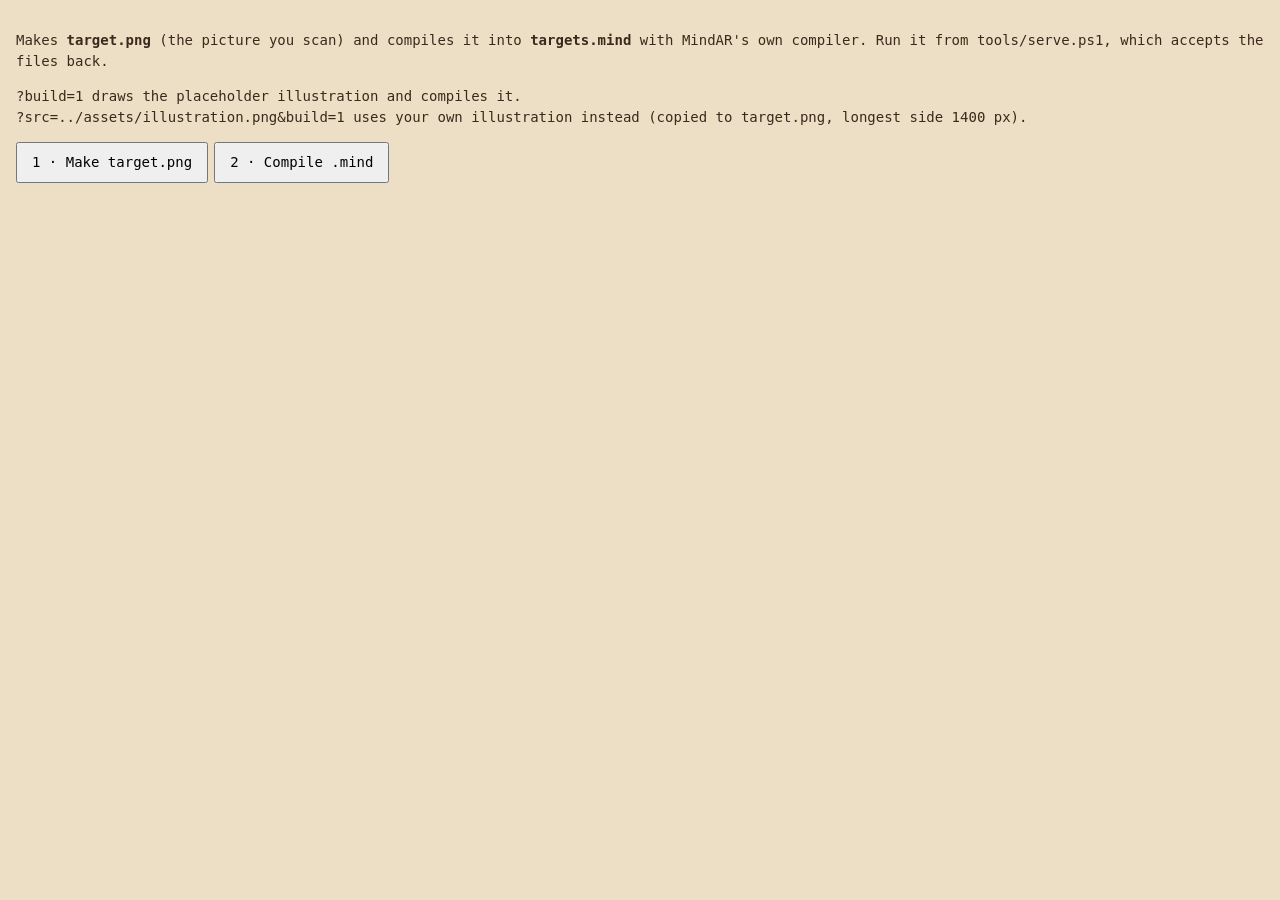
<file: tools/make-target.html>
<!doctype html>
<html lang="en"><head><meta charset="utf-8"><meta name="viewport" content="width=device-width,initial-scale=1">
<title>Pagoda target maker</title>
<style>
  body{margin:0;padding:16px;background:#ecdfc6;color:#3b2a1c;font:14px/1.5 ui-monospace,Consolas,monospace}
  img{max-width:420px;width:100%;box-shadow:0 0 0 1px #8c7457;display:block;margin:10px 0}
  button{font:inherit;padding:8px 14px;margin-right:6px}
  #log{white-space:pre-wrap}
</style></head>
<body>
<p>Makes <b>target.png</b> (the picture you scan) and compiles it into <b>targets.mind</b> with MindAR's own compiler.
Run it from <code>tools/serve.ps1</code>, which accepts the files back.</p>
<p><code>?build=1</code> draws the placeholder illustration and compiles it.<br>
<code>?src=../assets/illustration.png&amp;build=1</code> uses your own illustration instead (copied to target.png, longest side 1400 px).</p>
<button id="draw">1 · Make target.png</button><button id="compile">2 · Compile .mind</button>
<div id="log"></div>
<div id="out"></div>
<script type="module">
const params = new URLSearchParams(location.search);
const log = (t) => { document.getElementById('log').textContent += t + '\n'; };
const out = document.getElementById('out');
function rng(seed){ let s = seed >>> 0 || 1; return () => { s ^= s << 13; s ^= s >>> 17; s ^= s << 5; return (s >>> 0) / 4294967296; }; }
const load = (src) => new Promise((ok, fail) => { const i = new Image(); i.onload = () => ok(i); i.onerror = () => fail(new Error('could not load ' + src)); i.src = src; });

// A placeholder ink illustration of a five-storey pagoda, until the real one arrives.
// Dense, non-repeating detail (fibres, speckle, tiles, brackets, pine) is what the tracker locks onto.
function drawPlaceholder(){
  const W = 1000, H = 1400;
  const c = document.createElement('canvas'); c.width = W; c.height = H;
  const g = c.getContext('2d');
  const r = rng(1644);
  g.fillStyle = '#f1e5cc'; g.fillRect(0, 0, W, H);
  for (let i = 0; i < 2400; i++){
    const x = r() * W, y = r() * H, a = r() * 6.28, l = 3 + r() * 14;
    g.strokeStyle = `rgba(140,116,87,${0.1 + r() * 0.22})`; g.lineWidth = 0.6 + r();
    g.beginPath(); g.moveTo(x, y); g.lineTo(x + Math.cos(a) * l, y + Math.sin(a) * l); g.stroke();
  }
  for (let i = 0; i < 700; i++){ g.fillStyle = `rgba(59,42,28,${0.15 + r() * 0.45})`; g.beginPath(); g.arc(r() * W, r() * H, 0.6 + r() * 1.6, 0, 6.28); g.fill(); }
  // plate frame and rulers
  g.strokeStyle = '#3b2a1c'; g.lineWidth = 4; g.strokeRect(22, 22, W - 44, H - 44);
  g.strokeStyle = '#8c7457'; g.lineWidth = 1.5; g.strokeRect(34, 34, W - 68, H - 68);
  g.fillStyle = '#5b4630'; g.font = '13px Consolas,monospace';
  for (let x = 40, n = 0; x < W - 40; x += 12, n++){
    const major = n % 5 === 0; g.strokeStyle = '#3b2a1c'; g.lineWidth = major ? 2 : 1;
    g.beginPath(); g.moveTo(x, 34); g.lineTo(x, 34 + (major ? 16 : 8)); g.stroke();
  }
  for (let y = 40, n = 0; y < H - 40; y += 12, n++){
    const major = n % 5 === 0; g.lineWidth = major ? 2 : 1;
    g.beginPath(); g.moveTo(34, y); g.lineTo(34 + (major ? 16 : 8), y); g.stroke();
  }
  // sky: a big vermilion sun and cloud bands
  g.fillStyle = '#d4451f'; g.beginPath(); g.arc(760, 300, 120, 0, 6.28); g.fill();
  g.strokeStyle = '#3b2a1c'; g.lineWidth = 3;
  for (const [y, x0, x1] of [[260, 90, 420], [300, 140, 520], [470, 600, 930], [510, 560, 880]]){
    g.beginPath(); g.moveTo(x0, y); for (let x = x0; x <= x1; x += 40) g.quadraticCurveTo(x + 20, y - 18, x + 40, y); g.stroke();
  }
  // the pagoda, in ink with a vermilion wash
  const cx = 500, base = 1180;
  const E = [330, 297, 264, 231, 198], Bw = [150, 130, 113, 96, 79], Hs = [120, 92, 86, 80, 74];
  let y = base;
  g.fillStyle = '#bdb5a6'; g.fillRect(cx - 290, y, 580, 50); g.strokeRect(cx - 290, y, 580, 50);
  for (let k = 0; k < 4; k++) g.strokeRect(cx - 70, y + 50 - k * 12, 140, 12);
  for (let i = 0; i < 5; i++){
    const b = Bw[i], h = Hs[i];
    // body
    g.fillStyle = '#f1ebde'; g.fillRect(cx - b, y - h, 2 * b, h); g.strokeRect(cx - b, y - h, 2 * b, h);
    g.fillStyle = '#d4451f';
    for (const x of [-b, -b / 3, b / 3, b]) { g.fillRect(cx + x - 7, y - h, 14, h); g.strokeRect(cx + x - 7, y - h, 14, h); }
    g.fillRect(cx - b / 3 + 10, y - h * 0.8, (2 * b) / 3 - 20, h * 0.8); g.strokeRect(cx - b / 3 + 10, y - h * 0.8, (2 * b) / 3 - 20, h * 0.8);
    // brackets
    const bk = y - h;
    for (let L = 0; L < 3; L++){ g.fillStyle = L % 2 ? '#f1ebde' : '#d4451f'; const w = b + L * 14; g.fillRect(cx - w, bk - (L + 1) * 12, 2 * w, 12); g.strokeRect(cx - w, bk - (L + 1) * 12, 2 * w, 12); }
    for (let x = -b; x <= b; x += b / 3){ g.fillStyle = '#e7b02e'; g.fillRect(cx + x - 4, bk - 34, 8, 8); }
    // roof with up-curled corners
    const e = E[i], ry = bk - 36, rise = i === 4 ? 120 : 52, tw = i === 4 ? 16 : Bw[Math.min(4, i + 1)] + 20;
    g.fillStyle = '#5b5854';
    g.beginPath(); g.moveTo(cx - e - 18, ry - 26); g.quadraticCurveTo(cx - e * 0.6, ry + 6, cx, ry + 4); g.quadraticCurveTo(cx + e * 0.6, ry + 6, cx + e + 18, ry - 26);
    g.quadraticCurveTo(cx + tw + 40, ry - rise * 0.3, cx + tw, ry - rise); g.lineTo(cx - tw, ry - rise); g.quadraticCurveTo(cx - tw - 40, ry - rise * 0.3, cx - e - 18, ry - 26);
    g.fill(); g.stroke();
    g.strokeStyle = 'rgba(241,235,222,.45)'; g.lineWidth = 2;
    for (let x = -e + 20; x < e - 10; x += 16){ g.beginPath(); g.moveTo(cx + x, ry + 2 - Math.abs(x / e) ** 4 * 22); g.lineTo(cx + x * (tw / e) * 1.1, ry - rise + 4); g.stroke(); }
    g.strokeStyle = '#3b2a1c'; g.lineWidth = 3;
    // wind bells
    for (const s of [-1, 1]){ g.beginPath(); g.moveTo(cx + s * (e + 12), ry - 22); g.lineTo(cx + s * (e + 12), ry - 2); g.stroke(); g.fillStyle = '#5f5b4c'; g.fillRect(cx + s * (e + 12) - 6, ry - 2, 12, 14); }
    y = ry - rise;
  }
  // sōrin
  g.fillStyle = '#5f5b4c'; g.fillRect(cx - 22, y - 20, 44, 20); g.strokeRect(cx - 22, y - 20, 44, 20);
  g.beginPath(); g.arc(cx, y - 20, 18, Math.PI, 0); g.fill(); g.stroke();
  g.fillRect(cx - 4, y - 230, 8, 200);
  for (let k = 0; k < 9; k++){ g.beginPath(); g.ellipse(cx, y - 50 - k * 16, 22 - k * 0.6, 5, 0, 0, 6.28); g.fill(); g.stroke(); }
  g.beginPath(); g.moveTo(cx, y - 250); g.quadraticCurveTo(cx + 34, y - 220, cx + 12, y - 196); g.quadraticCurveTo(cx, y - 210, cx - 12, y - 196); g.quadraticCurveTo(cx - 34, y - 220, cx, y - 250); g.fill(); g.stroke();
  g.fillStyle = '#cfa33c'; g.beginPath(); g.arc(cx, y - 262, 11, 0, 6.28); g.fill(); g.stroke();
  // pines either side
  for (const [px, s] of [[130, 1], [870, -1], [210, 1.2], [800, -1.1]]){
    for (let k = 0; k < 5; k++){
      const py = base - 40 - k * 46, w = 110 - k * 16;
      g.fillStyle = k % 2 ? '#5f7d3a' : '#4a6a2e';
      g.beginPath(); g.ellipse(px + s * k * 6, py, w * Math.abs(s) * 0.7, 22, 0, 0, 6.28); g.fill(); g.stroke();
    }
  }
  // title block
  g.fillStyle = '#2b1e13'; g.font = '700 62px Georgia,"Times New Roman",serif'; g.fillText('FIVE-STOREY', 70, 130);
  g.fillStyle = '#b5452f'; g.font = 'italic 700 104px Georgia,"Times New Roman",serif'; g.fillText('Pagoda', 70, 230);
  g.fillStyle = '#5b4630'; g.font = '20px Consolas,monospace'; g.fillText('FIG. 01 · SCAN ME · 五重塔 GOJŪ-NO-TŌ', 72, 1310);
  g.save(); g.translate(880, 1280); g.rotate(-0.2);
  g.strokeStyle = '#b5452f'; g.lineWidth = 7; g.beginPath(); g.arc(0, 0, 56, 0, 6.28); g.stroke();
  g.fillStyle = '#b5452f'; g.font = '900 60px "Yu Gothic","Meiryo",sans-serif'; g.textAlign = 'center'; g.fillText('塔', 0, 21);
  g.restore();
  return c;
}

async function fromSource(src){
  const img = await load(src + (src.includes('?') ? '&' : '?') + Date.now());
  const k = Math.min(1, 1400 / Math.max(img.naturalWidth, img.naturalHeight));
  const c = document.createElement('canvas'); c.width = Math.round(img.naturalWidth * k); c.height = Math.round(img.naturalHeight * k);
  c.getContext('2d').drawImage(img, 0, 0, c.width, c.height);
  return c;
}

async function draw(){
  const src = params.get('src');
  const c = src ? await fromSource(src) : drawPlaceholder();
  log(`${src ? 'illustration ' + src : 'placeholder'}: ${c.width} × ${c.height}`);
  const blob = await new Promise((ok) => c.toBlob(ok, 'image/png'));
  out.innerHTML = '';
  const shown = new Image(); shown.src = URL.createObjectURL(blob); out.appendChild(shown);
  const res = await fetch('/__save?name=target.png', { method: 'POST', body: blob });
  log(`target.png: ${res.ok ? 'saved' : 'save failed'} (${(blob.size / 1024).toFixed(0)} KB)`);
}

async function compile(){
  log('loading MindAR compiler…');
  await import('https://cdn.jsdelivr.net/npm/mind-ar@1.2.5/dist/mindar-image.prod.js');
  const img = new Image();
  img.src = '../target.png?' + Date.now();
  await img.decode();
  const compiler = new window.MINDAR.IMAGE.Compiler();
  let last = -10;
  const data = await compiler.compileImageTargets([img], (p) => { if (p - last >= 10){ last = p; log(`compiling ${p.toFixed(0)}%`); } });
  const t = data[0];
  log(`detection points: ${t.matchingData.reduce((n, l) => n + l.maximaPoints.length + l.minimaPoints.length, 0)} over ${t.matchingData.length} scales; tracking points: ${t.trackingData.reduce((n, l) => n + l.points.length, 0)}`);
  const buf = await compiler.exportData();
  const res = await fetch('/__save?name=targets.mind', { method: 'POST', body: new Blob([buf]) });
  log(`targets.mind: ${res.ok ? 'saved' : 'save failed'}`);
  window.__done = true;
}

document.getElementById('draw').onclick = draw;
document.getElementById('compile').onclick = compile;
if (params.has('build')) draw().then(compile).catch((e) => { log('ERROR ' + e); window.__done = 'error'; });
</script>
</body></html>
</file>
